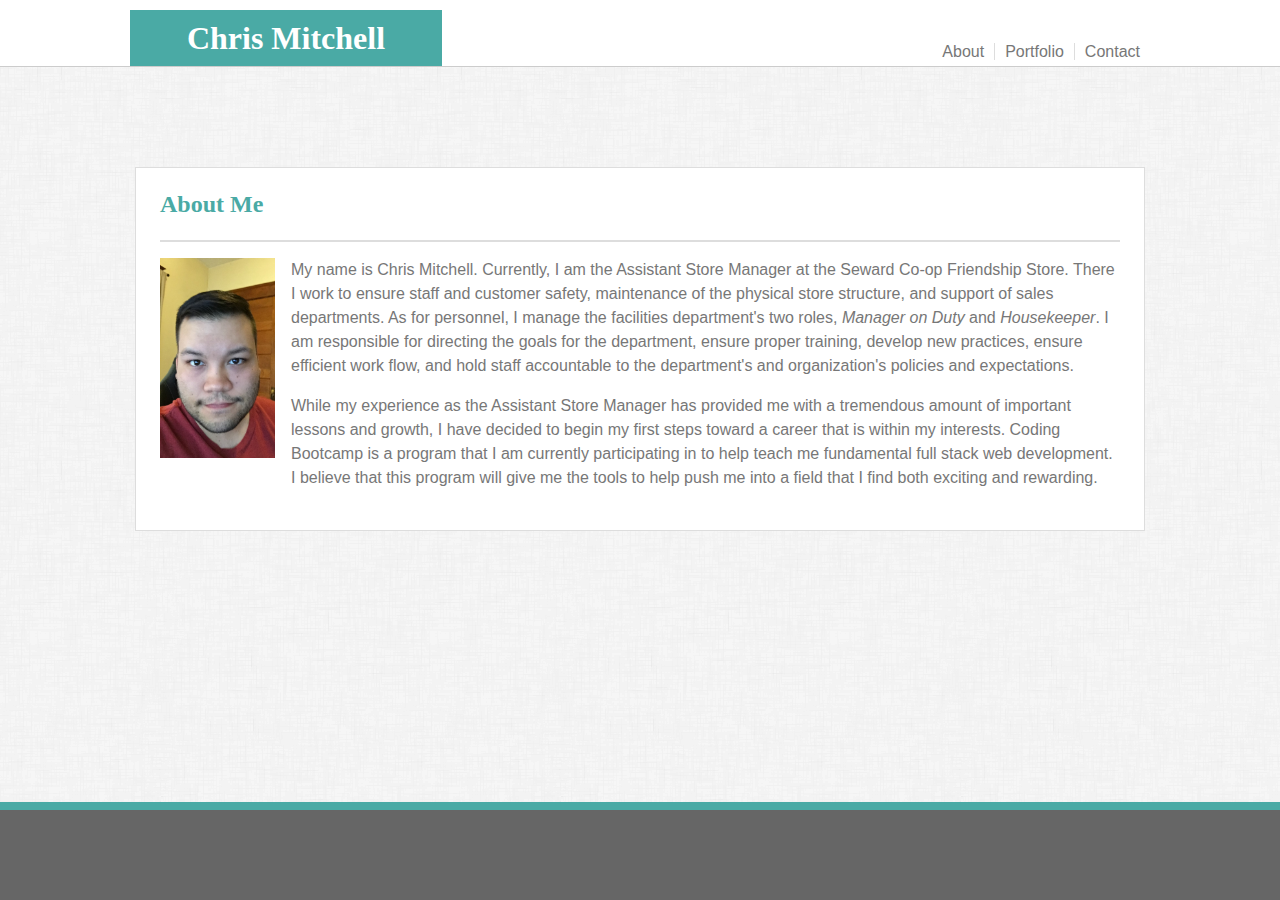
<file: index.html>
<!DOCTYPE html>
<html lang="en-us">

<head>
    <meta charset="UTF-8">
    <meta name="viewport" content="width=device-width, initial-scale=1, shrink-to-fit=no">
    <Title>Chris Mitchell Portfolio</Title>
    <!--favicon-->
    <link rel="shorcut icon" type="image/png" href="assets/images/icon2.png">
    <!--css link-->
    <link rel="stylesheet" type="text/css" href="assets/css/style.css">
</head>

<body>
    
    <header class="clearfix">
        <div id="headwidth">
            <div class="name-head">
                <h1>Chris Mitchell</h1>
            </div>
            <div class="links">
                <!--Links to other pages-->
                <a href="index.html" class="first">About</a><a href="portfolio.html">Portfolio</a><a href="contact.html"
                    class="last">Contact</a>
            </div>
        </div>
    </header>
    
    <div class="header-spacer">
    </div>

    <section>
        <h2>About Me</h2>
        <div class="container-align">
            <img id="bio-image" src="./assets/images/profilepicture.jpg" alt="placeholder picture"
                title="my profile picture...placeholder" />

            <p>
                My name is Chris Mitchell.
                Currently, I am the Assistant Store Manager at the Seward Co-op Friendship
                Store. There I work to ensure staff and customer
                safety, maintenance of the physical store structure, and support of sales
                departments. As for personnel, I manage the facilities
                department's two roles, <em>Manager on Duty</em> and <em>Housekeeper</em>. I am responsible for
                directing the goals for the department, ensure
                proper training, develop new practices, ensure efficient work flow, and hold
                staff accountable to the department's and
                organization's policies and expectations.
            </p>
            <p>
                While my experience as the Assistant Store Manager has provided me with a
                tremendous amount of important lessons and growth, I
                have decided to begin my first steps toward a career that is within my
                interests. Coding Bootcamp is a program that I am currently
                participating in to help teach me fundamental full stack web development. I
                believe that this program will give me the tools to
                help push me into a field that I find both exciting and rewarding.
            </p>
        </div>

    </section>

    <div class="footer-spacer">
    </div>

    <footer>
        
    </footer>
</body>

</html>
</file>
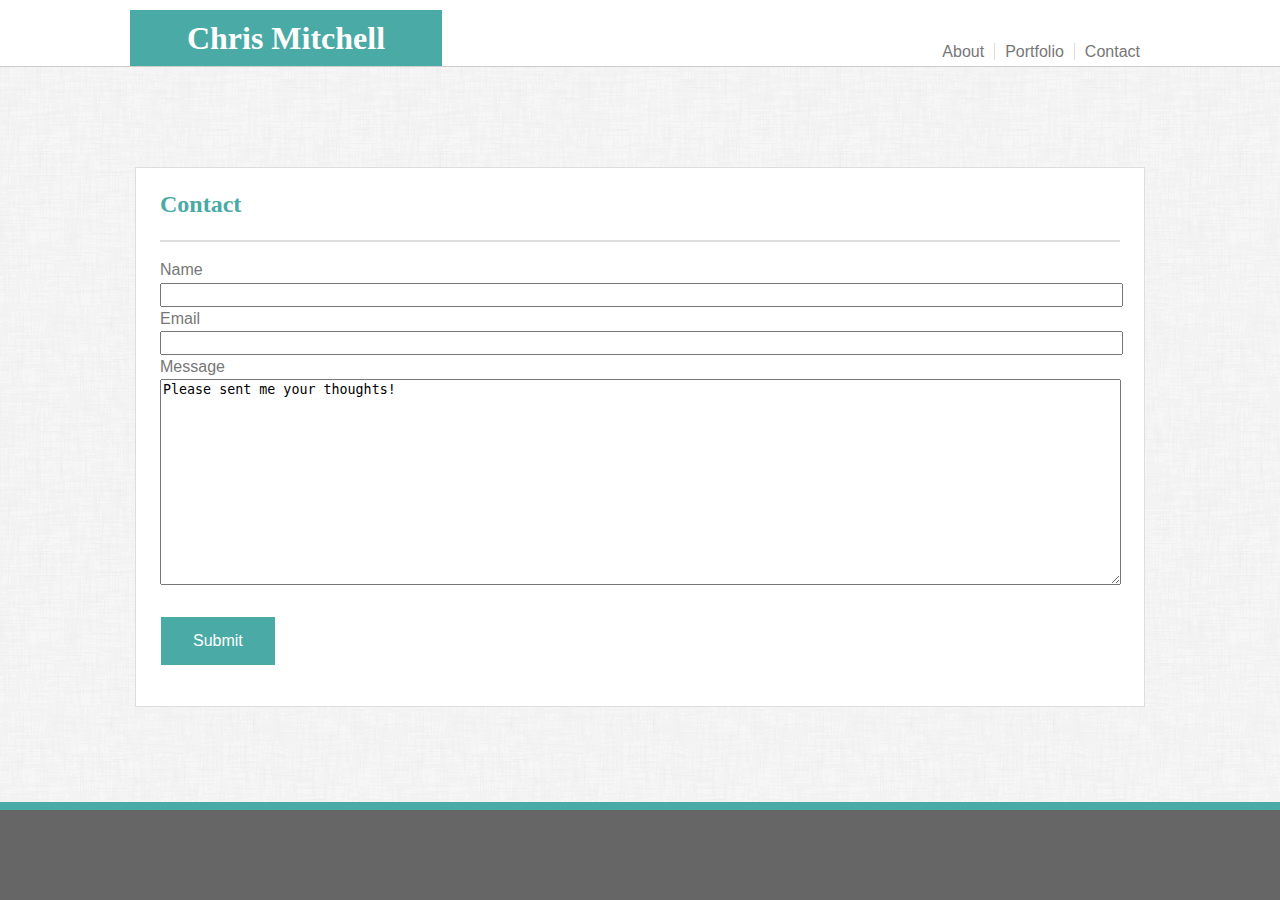
<file: contact.html>
<!DOCTYPE html>
<html lang="en-us">

<head>
    <meta charset="UTF-8">
    <meta name="viewport" content="width=device-width, initial-scale=1, shrink-to-fit=no">
    <Title>Chris Mitchell Portfolio</Title>
    <!--favicon-->
    <link rel="shorcut icon" type="image/png" href="assets/images/icon2.png">
    <!--css link-->
    <link rel="stylesheet" type="text/css" href="assets/css/style.css">
</head>

<body>

    <header class="clearfix">
        <div id="headwidth">
            <div class="name-head">
                <h1>Chris Mitchell</h1>
            </div>
            <div class="links">
                <!--Links to other pages-->
                <a href="index.html" class="first">About</a><a href="portfolio.html">Portfolio</a><a href="contact.html"
                    class="last">Contact</a>
            </div>
        </div>
    </header>

    <div class="header-spacer">
    </div>

    <section>
        <h2>Contact</h2>
        <!--new page content goes in here!-->
        <div class="container-align">
            <form action="javascript:alert('Under Construction!');" method="post" enctype="text/plain">
                Name
                <br />
                <input type="text" name="name" class="name-email">
                <br />
                Email
                <br />
                <input type="email" name="Email" class="name-email">
                <br />
                Message
                <br />
                <textarea name="message" class="msgbox">Please sent me your thoughts!</textarea>
                <br />
                <br />
                <input type="submit" value="Submit" class="button">
            </form>



        </div>

    </section>

    <div class="footer-spacer">
    </div>

    <footer>
        <p></p>
    </footer>
</body>

</html>
</file>
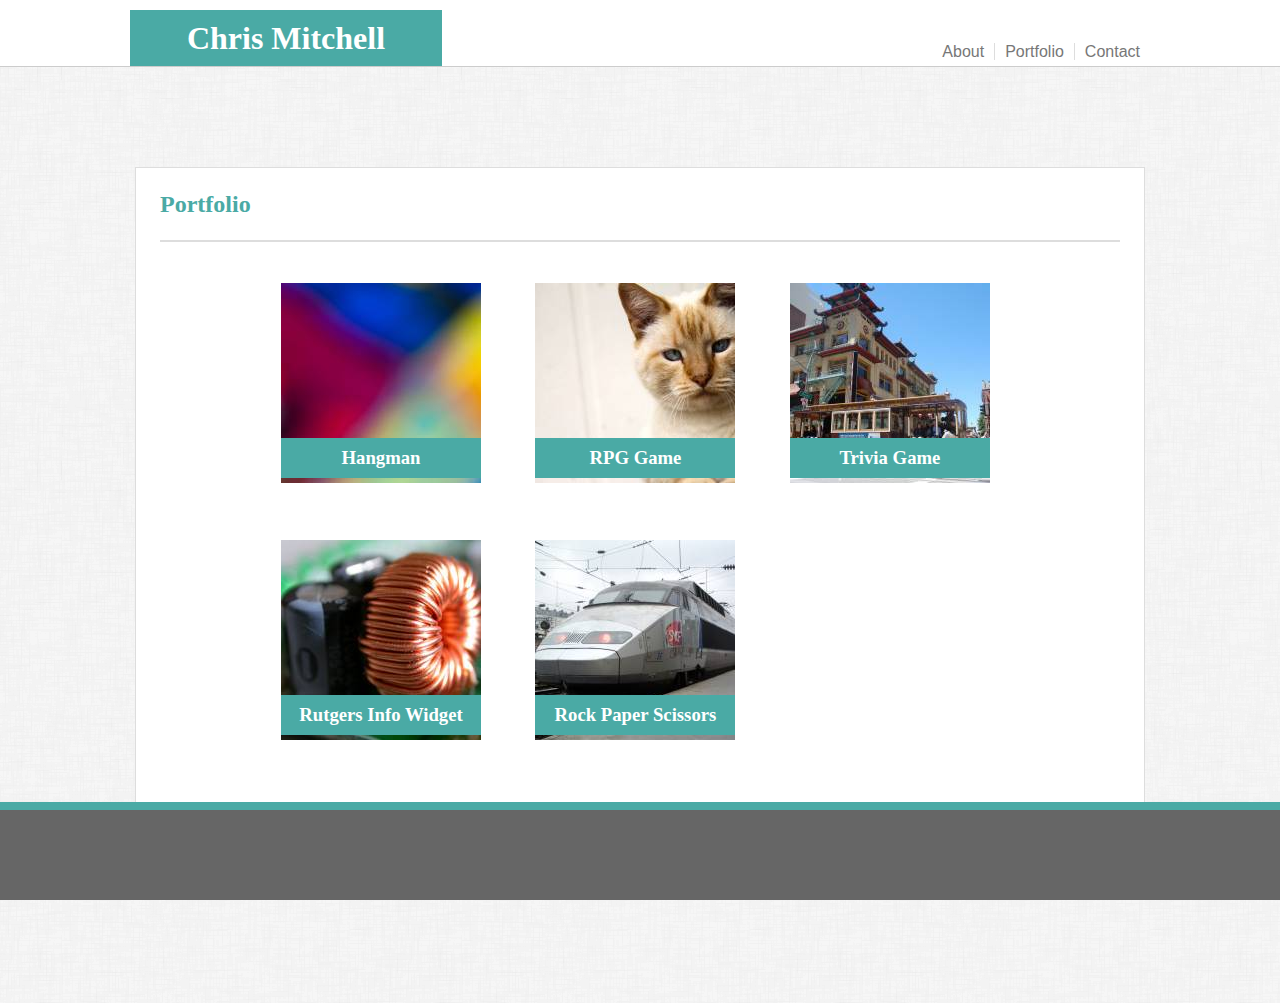
<file: portfolio.html>
<!DOCTYPE html>
<html lang="en-us">

<head>
    <meta charset="UTF-8">
    <meta name="viewport" content="width=device-width, initial-scale=1, shrink-to-fit=no">
    <Title>Chris Mitchell Portfolio</Title>
    <!--favicon-->
    <link rel="shorcut icon" type="image/png" href="assets/images/icon2.png">
    <!--css link-->
    <link rel="stylesheet" type="text/css" href="assets/css/style.css">
</head>

<body>

    <header class="clearfix">
        <div id="headwidth">
            <div class="name-head">
                <h1>Chris Mitchell</h1>
            </div>
            <div class="links">
                <!--Links to other pages-->
                <a href="index.html" class="first">About</a><a href="portfolio.html">Portfolio</a><a href="contact.html"
                    class="last">Contact</a>
            </div>
        </div>
    </header>

    <div class="header-spacer">
    </div>

    <section class="clearfix">
        <h2>Portfolio</h2>
        <!--new page content goes in here!-->
        <div class="container-align">
            <div class="portfolio-align">
                <div class="portfolio-links">
                    <a href="javascript:alert('Under Construction!');" target="_blank">
                        <h3>Hangman</h3>
                        <img src="./assets/images/portfolio_1.jpg" alt="Hangman" title="hangman-placeholder" class="image" />
                    </a>
                </div>
                <div class="portfolio-links">
                    <a href="javascript:alert('Under Construction!');" target="_blank">
                        <h3>RPG Game</h3>
                        <img src="./assets/images/portfolio_2.jpg" alt="RPG game" title="rpg-placeholder" class="image"/>
                    </a>
                </div>
                <div class="portfolio-links">
                    <a href="javascript:alert('Under Construction!');" target="_blank">
                        <h3>Trivia Game</h3>
                        <img src="./assets/images/portfolio_3.jpg" alt="Trivia Game" title="trivia-placeholder" class="image"/>
                    </a>
                </div>

                <div class="portfolio-links">
                    <a href="javascript:alert('Under Construction!');" target="_blank">
                        <h3>Rutgers Info Widget</h3>
                        <img src="./assets/images/portfolio_4.jpg" alt="Rutgers Info Widget"
                            title="infowidget-placeholder" class="image"/>
                    </a>
                </div>
                <div class="portfolio-links">
                    <a href="javascript:alert('Under Construction!');" target="_blank">
                        <h3>Rock Paper Scissors</h3>
                        <img src="./assets/images/portfolio_5.jpg" alt="Rock Paper Scissors" title="rps-placeholder" class="image"/>
                    </a>
                </div>
            </div>
        </div>

    </section>

    <div class="footer-spacer">
    </div>

    <footer>
        <p></p>
    </footer>

</body>

</html>
</file>
<file: assets/css/style.css>
/*all doc formating*/

body {
    margin: 0;
    padding: 0;
    background-color: #eef0f1;
    background-image: url("../../assets/images/dust_scratches.png");
    font-family: Arial, Helvetica, sans-serif;
    color: #777777;
    font-size: 1em;
    line-height: 1.5em;
}

/*header box*/

header {
    margin: 0 auto;
    padding: 10px 0 0 0;
    text-align: center;
    background-color: #ffffff;
    border-bottom: 1px solid #cccccc;
}

h1 {
    margin: 0;
    padding: .5em;
    width: 280px;
    float: left;
    background-color: #4aaaa5;
    font-family: Georgia, 'Times New Roman', Times, serif;
    text-align: center;
    color: #ffffff;
}

a {
    color: #777777;
    text-decoration: none;
}

a:hover {
    color: #4aaaa5;
}

.name-head {
    float: left;
    margin: 0;
}

.header-spacer {
    height: 100px;
    width: 100%;
}

#headwidth {
    max-width: 1020px;
    margin: 0 auto;
}

/*link styling*/

.links {
    margin: 0;
    float: right;
    padding: 30px 0 0 0;
    font-family: Arial, Helvetica, sans-serif;
    font-size: 1em;
    color: #777777;
    text-decoration: none;
}

.links a {
    margin: 0;
    padding: 0 10px 0 10px;
    border-style: solid;
    border-color: #dddddd;
    border-width: 0 1px 0 0;
}

.links a.last {
    border-width: 0;
}

/*the magic thing that makes my page work*/

.clearfix::after {
    content: "";
    display: block;
    clear: both;
}

/*main content box*/

h2 {
    margin: 0;
    margin-bottom: 16px;
    padding-bottom: 24px;
    border-bottom: 2px solid #dddddd;
    font-family: Georgia, 'Times New Roman', Times, serif;
    color: #4aaaa5;
}

section {
    margin: 0 auto;
    padding: 1.5em;
    width: 960px;
    border: 1px solid #dddddd;
    background-color: #ffffff;
}

.container-align {
    margin: 1em 0 1em 0;
}

/*shoe box*/

footer {
    left: 0;
    bottom: 0;
    position: fixed;
    background-color: #666666;
    border-top-color: #4aaaa5;
    border-top-style: solid;
}

.footer-spacer, footer {
    margin: 100px 0 0 0;
    width: 100%;
    height: 50px;
    padding: 20px 0;
    border-top-width: 8px;
}

/*index.html specific css*/

section p {
    margin: 0 0 1em 0;
}

#bio-image {
    width: 115px;
    float: left;
    margin: 0 1em 1em 0;
}

/*portfolio.html specific css*/

h3 {
    margin: 0;
    padding: 8px 0 8px 0;
    width: 200px;
    background-color: #4aaaa5;
    font-family: Georgia, 'Times New Roman', Times, serif;
    text-align: center;
    color: #ffffff;
    position: absolute;
    bottom: 12px;
}

.portfolio-align {
    width: 80%;
    margin: 0 auto;
}

.portfolio-links {
    position: relative;
    display: inline-block;
    text-align: center;
    margin: 25px;
}

.portfolio-links:hover {
    opacity: .5;
}

.portfolio-links:active {
    opacity: .8;
}

/*contact.html specific css*/

.name-email {
    width: 955px;
    height: 18px
}

.msgbox {
    max-width: 955px;
    min-width: 955px;
    height: 200px;
}

.button {
    background-color: #4aaaa5;
    border: none;
    color: #ffffff;
    padding: 15px 32px;
    margin: 1px;
    text-align: center;
    text-decoration: none;
    display: inline-block;
    font-size: 16px;
}

.button:hover {
    cursor: pointer;
    background-color: #3f8c88;
}

.button:active {
    background-color: #4aaaa5;
}

/* Media Responsive CSS */

@media screen and (max-width: 980px) {
    section {
        width: 550px;
        margin: 50px;
    }
    .header-spacer {
        height: 5px;
        width: 100%;
    }
    #headwidth {
        max-width: 900px;
        margin: 0 auto;
    }
    /*portfolio*/
    .portfolio-links {
        text-align: left;
        margin: 12px;
    }
    .portfolio-align {
        width: 100%;
    }
    /*contact*/
    .name-email {
        width: 545px;
        height: 18px
    }
    .msgbox {
        max-width: 545px;
        min-width: 545px;
        height: 150px;
    }
}

@media screen and (max-width: 768px) {
    section {
        width: 600px;
        margin: 50px;
    }
    .header-spacer {
        height: 5px;
        width: 50%;
    }
    #headwidth {
        max-width: 650px;
        margin: 0 auto;
    }
    /*portfolio*/
    .portfolio-links {
        text-align: left;
        margin: 12px;
    }
    .portfolio-align {
        width: 100%;
    }
    /*contact*/
    .name-email {
        width: 600px;
        height: 18px;
        padding: 2px;
    }
    .msgbox {
        max-width: 600px;
        min-width: 600px;
        height: 150px;
    }
}

@media screen and (max-width: 980px) {
    section {
        width: 550px;
        margin: 50px;
    }
    .header-spacer {
        height: 5px;
        width: 100%;
    }
    #headwidth {
        max-width: 900px;
        margin: 0 auto;
    }
    /*portfolio*/
    .portfolio-links {
        text-align: left;
        margin: 12px;
    }
    .portfolio-align {
        width: 100%;
    }
    /*contact*/
    .name-email {
        width: 545px;
        height: 18px
    }
    .msgbox {
        max-width: 545px;
        min-width: 545px;
        height: 150px;
    }
}

@media screen and (max-width: 640px) {
    body {
        margin: 0;
        padding: 0;
        width: 100%;
    }
    .links {
        margin: 0 0 auto;
        float: none;
        padding: 20px;
        font-size: 18px;
    }
    header {
        margin: 0;
        padding: 0;
        min-width: 480px;
    }
    h1 {
        margin: 0;
        font-size: 4em;
        padding: 30px 0 30px 0;
        width: 100%;
        min-width: 100%;
        float: none;
        text-align: center;
    }
    .name-head {
        float: none;
        margin: 0;
    }
    .header-spacer {
        height: 20px;
        width: 100%;
    }
    #headwidth {
        width: 100%;
        min-width: 100%;
        margin: 0;
        padding: 0;
    }
    section {
        width: 85%;
        margin: 0 auto;
    }
    /*portfolio*/
    .portfolio-align {
        width: 100%;
        margin: 0;
    }
    .portfolio-links {
        display: inline-block;
        text-align: center;
        margin: 20px;
        width: 90%;
    }
    #bio-image {
        width: 60%;
        float: none;
        margin: 0 auto;
        
    }
    .image {
        width: 90%;
    }
    h3 {
        margin: 20px;
        padding: 20px 0 20px 0;
        width: 90%;
       
        bottom: 8px;
    }
    /*contact*/
    .name-email {
        width: 100%;
        height: 10px;
        padding: 10px 0;
    }
    .msgbox {
        max-width: 100%;
        min-width: 100%;
        height: 150px;
        padding: 10px 0;
    }
}
</file>
